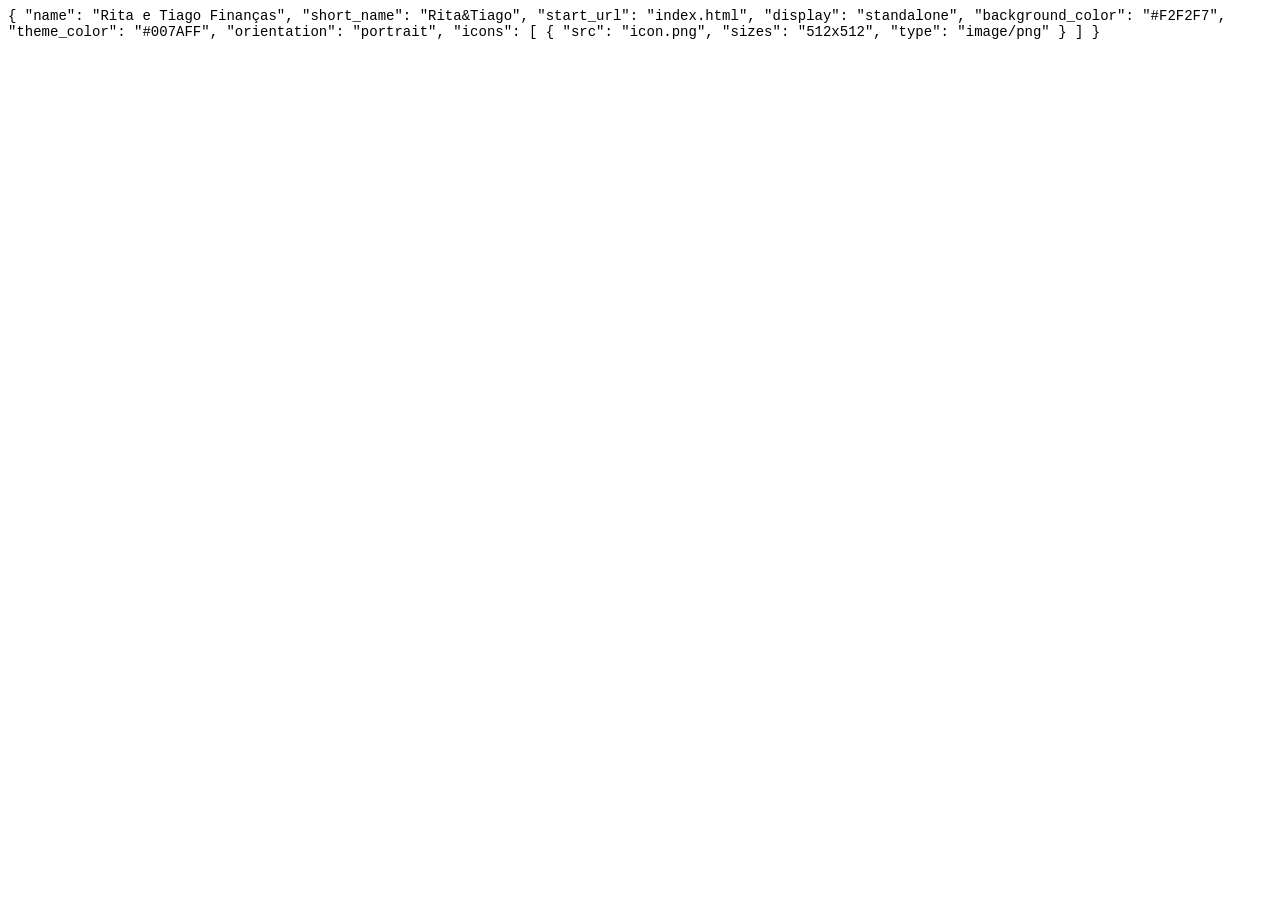
<file: manifest.json.html>
<!DOCTYPE html PUBLIC "-//W3C//DTD HTML 4.01//EN" "http://www.w3.org/TR/html4/strict.dtd">
<html>
<head>
  <meta http-equiv="Content-Type" content="text/html; charset=utf-8">
  <meta http-equiv="Content-Style-Type" content="text/css">
  <title></title>
  <meta name="Generator" content="Cocoa HTML Writer">
  <meta name="CocoaVersion" content="2575.7">
  <style type="text/css">
    p.p1 {margin: 0.0px 0.0px 0.0px 0.0px; font: 14.0px Courier; -webkit-text-stroke: #000000}
    span.s1 {font-kerning: none}
  </style>
</head>
<body>
<p class="p1"><span class="s1">{ "name": "Rita e Tiago Finanças", "short_name": "Rita&amp;Tiago", "start_url": "index.html", "display": "standalone", "background_color": "#F2F2F7", "theme_color": "#007AFF", "orientation": "portrait", "icons": [ { "src": "icon.png", "sizes": "512x512", "type": "image/png" } ] }</span></p>
</body>
</html>
</file>
